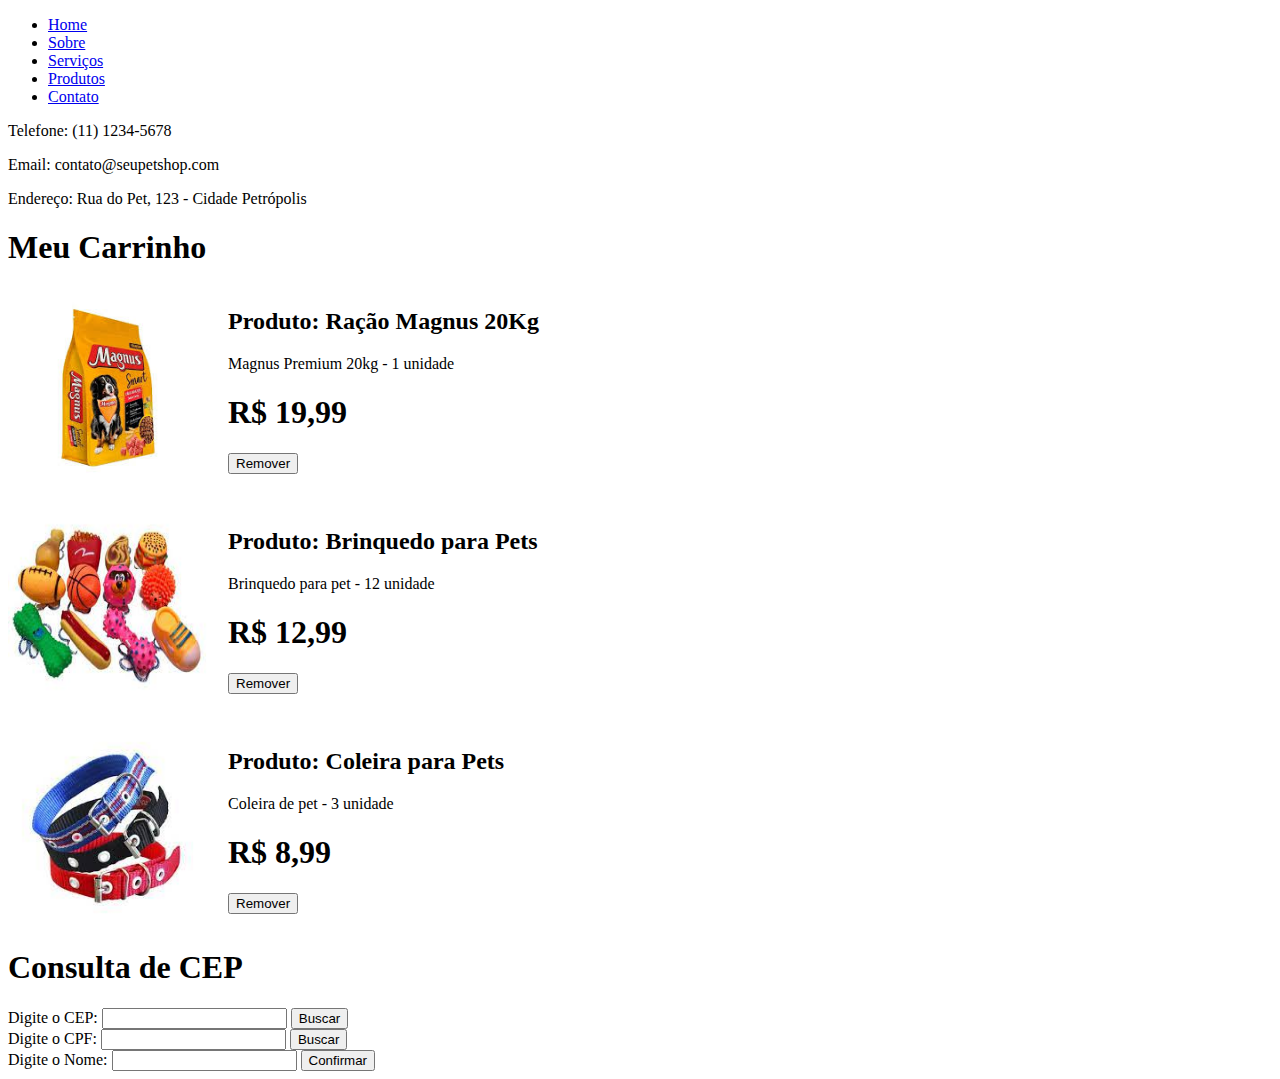
<file: PetShop.html/Html/carrinhoCompras.html>
<!DOCTYPE html>
<html lang="pt-br">
<head>
    <meta charset="UTF-8">
    <meta name="viewport" content="width=device-width, initial-scale=1.0">
    <title>Meu Carrinho</title>
    <style>
        .produto {
            display: flex;
            margin-bottom: 20px;
        }
        .produto img {
            width: 200px;
            height: 200px;
            margin-right: 20px;
        }
    </style>
</head>
<body>
    <header>
        <nav>
            <ul>
                <li><a href="index.html">Home</a></li>
                <li><a href="sobre.html">Sobre</a></li>
                <li><a href="servicos.html">Serviços</a></li>
                <li><a href="produtos.html">Produtos</a></li>
                <li><a href="contato.html">Contato</a></li>
            </ul>
        </nav>
        <div class="contact-info">
            <p>Telefone: (11) 1234-5678</p>
            <p>Email: contato@seupetshop.com</p>
            <p>Endereço: Rua do Pet, 123 - Cidade Petrópolis</p>
        </div>
    </header>
    <h1>Meu Carrinho</h1>
    <div class="produto">
        <img src="../imagens/ração.jpg">
        <div>
            <h2>Produto: Ração Magnus 20Kg</h2>
            <p>Magnus Premium 20kg - 1 unidade</p>
            <h1>R$ 19,99 </h1>
            <input type="button" value="Remover">
        </div>
    </div>
    <div class="produto">
        <img src="../imagens/Brinquedo.jpg">
        <div>
            <h2>Produto: Brinquedo para Pets</h2>
            <p>Brinquedo para pet - 12 unidade</p>
            <h1>R$ 12,99 </h1>
            <input type="button" value="Remover">
        </div>
    </div>
    <div class="produto">
        <img src="../imagens/Coleira.jpg">
        <div>
            <h2>Produto: Coleira para Pets</h2>
            <p>Coleira de pet - 3 unidade</p>
            <h1>R$ 8,99 </h1>
            <input type="button" value="Remover">
        </div>
    </div>
    <h1>Consulta de CEP</h1>
    <label for="cepInput">Digite o CEP:</label>
    <input type="text" id="cepInput">
    <button onclick="buscarEndereco()">Buscar</button>
    <div id="endereco"></div>
    <script>
        function buscarEndereco() {
            var cep = document.getElementById('cepInput').value;
            var url = `https://viacep.com.br/ws/${cep}/json/`;
            
            fetch(url)
            .then(response => response.json())
            .then(data => {
                if(data.erro) {
                    document.getElementById('endereco').innerText = "CEP não encontrado.";
                } else {
                    var endereco = `CEP: ${data.cep}, ${data.logradouro}, ${data.bairro}, ${data.localidade}, ${data.uf}`;
                    document.getElementById('endereco').innerText = endereco;
                }
            })
            .catch(error => console.error('Erro:', error));
        }
    </script>
    <div>
        <label for="cepInput">Digite o CPF:</label>
        <input type="text">
        <button onclick="buscarEndereco()">Buscar</button>
    </div>
    <div>
        <label for="cepInput">Digite o Nome:</label>
        <input type="text">
        <button onclick="buscarEndereco()">Confirmar</button>
    </div>
</body>
</html>
</file>
